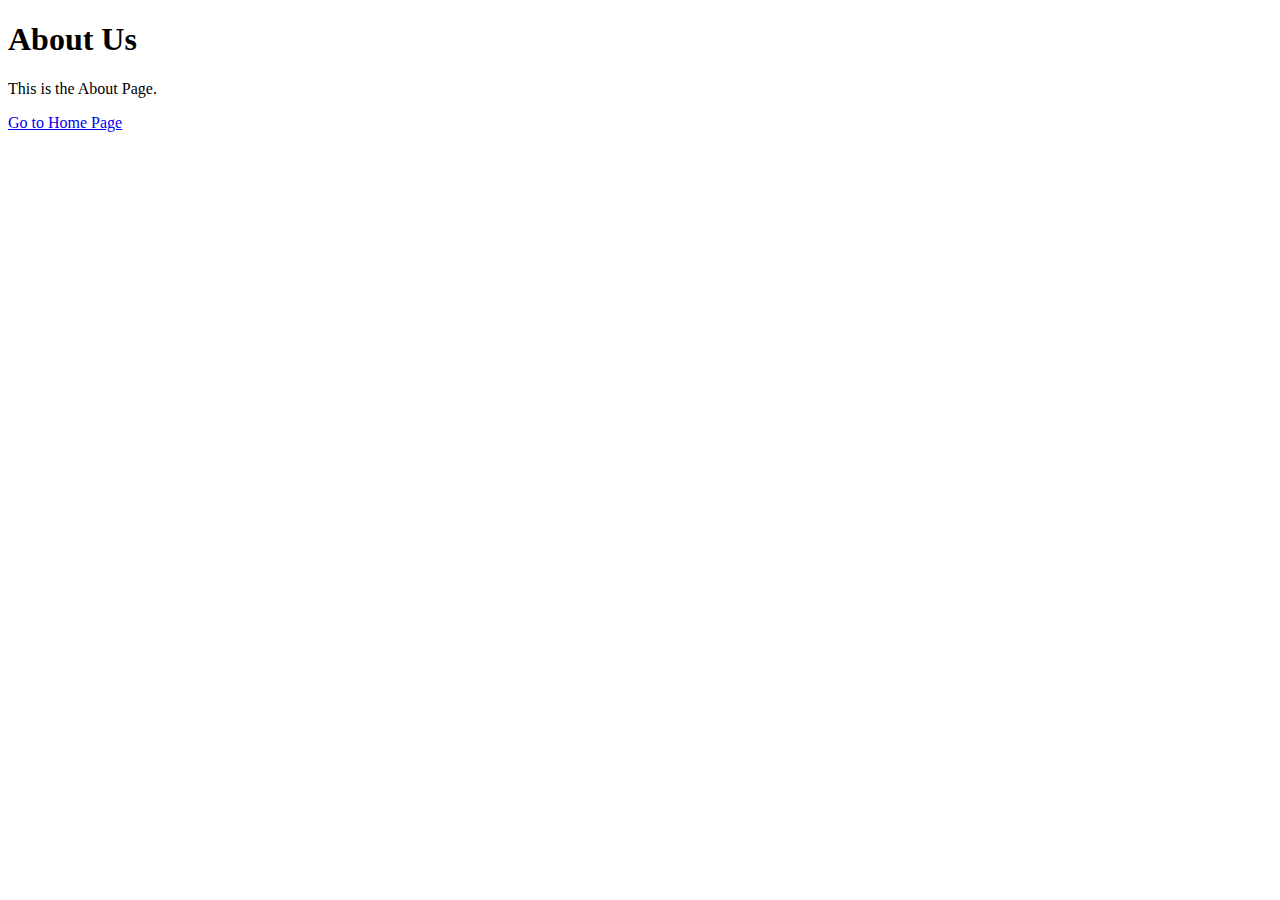
<file: qn2/templates/about.html>
<!DOCTYPE html>
<html lang="en">
<head>
    <meta charset="UTF-8">
    <meta name="viewport" content="width=device-width, initial-scale=1.0">
    <title>About</title>
</head>
<body>
    <h1>About Us</h1>
    <p>This is the About Page.</p>
    <p><a href="{{ url_for('home') }}">Go to Home Page</a></p>
</body>
</html>
</file>
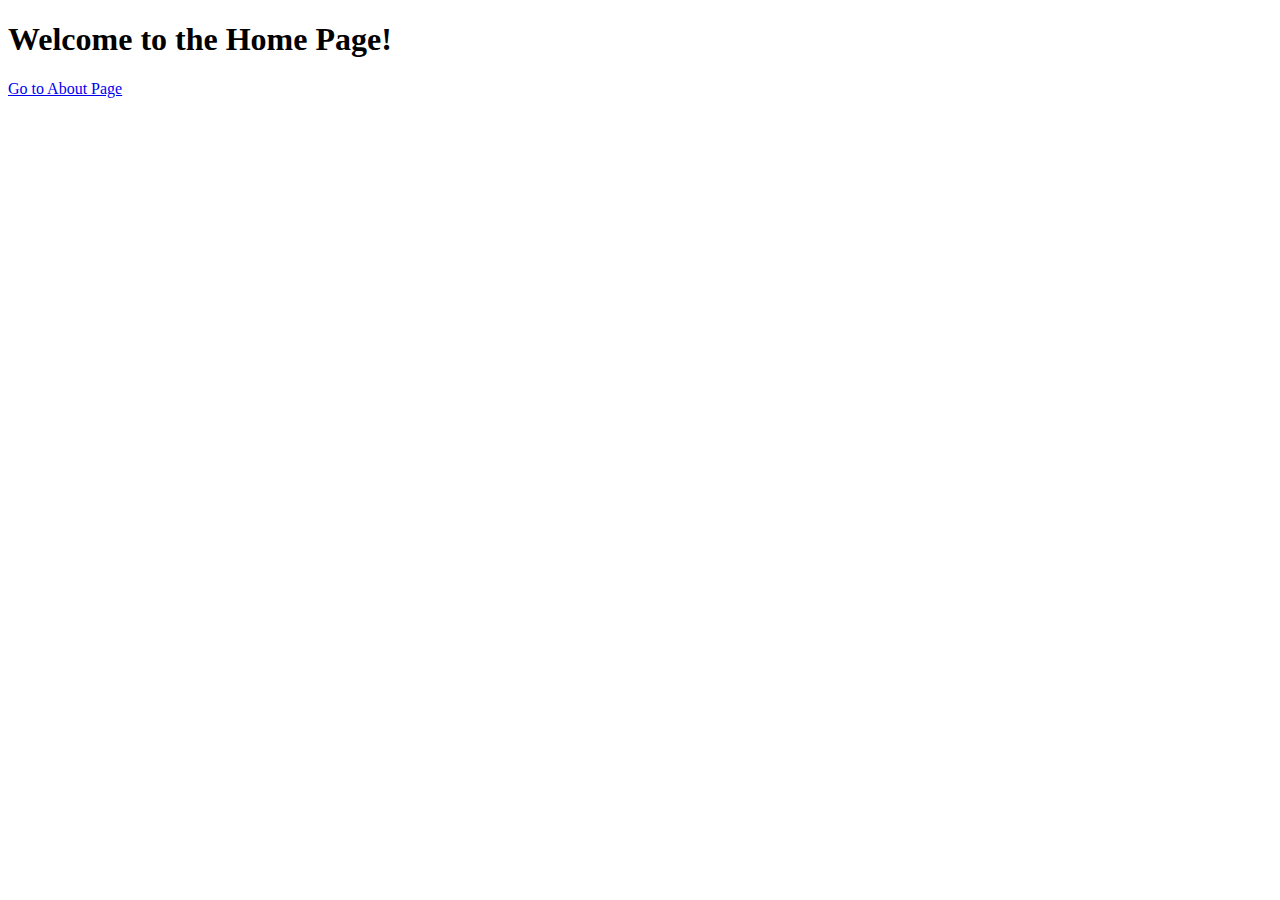
<file: qn2/templates/home.html>
<!DOCTYPE html>
<html lang="en">
<head>
    <meta charset="UTF-8">
    <meta name="viewport" content="width=device-width, initial-scale=1.0">
    <title>Home</title>
</head>
<body>
    <h1>Welcome to the Home Page!</h1>
    <p><a href="{{ url_for('about') }}">Go to About Page</a></p>
</body>
</html>
</file>
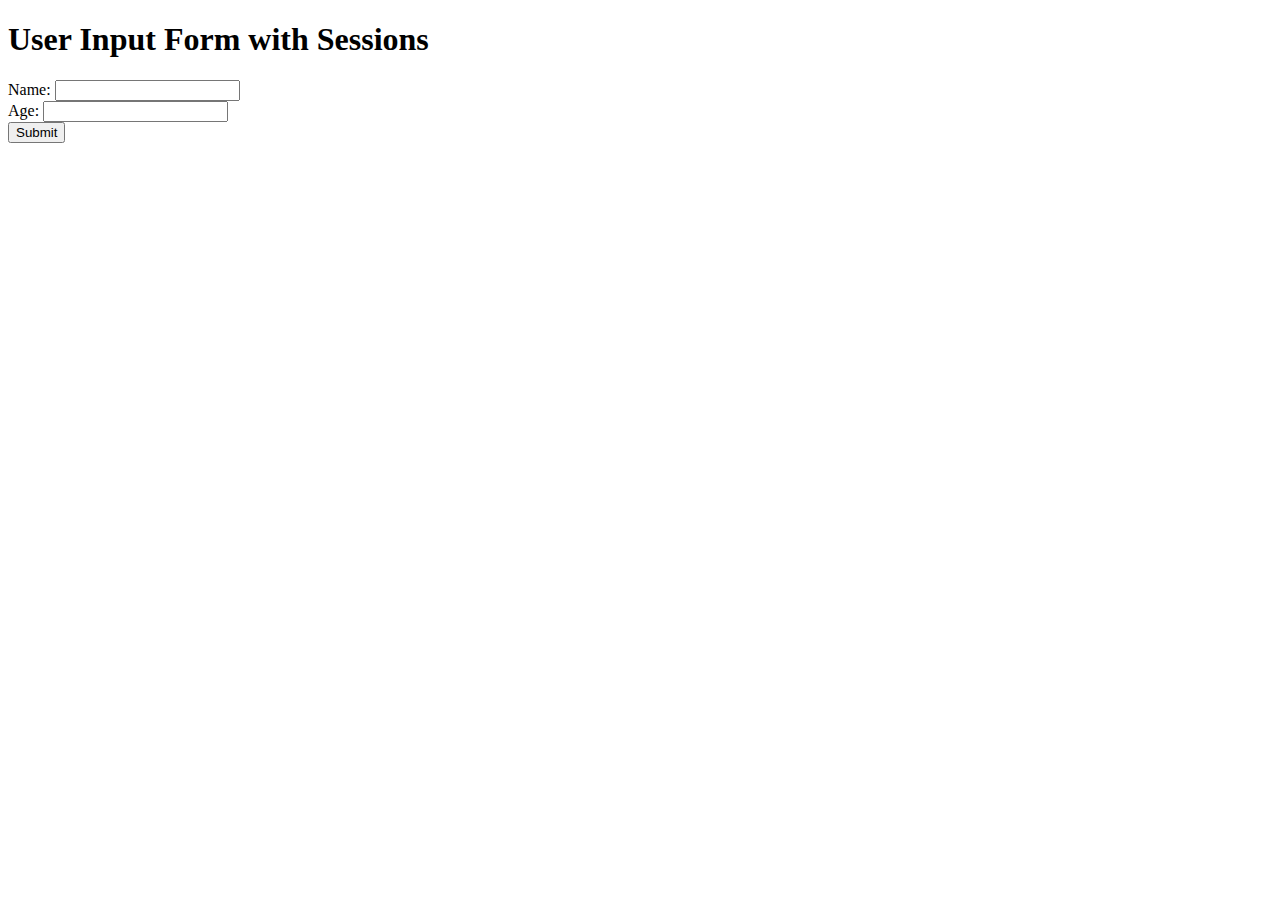
<file: qn5/templates/index_session.html>
<!DOCTYPE html>
<html lang="en">
<head>
    <meta charset="UTF-8">
    <meta http-equiv="X-UA-Compatible" content="IE=edge">
    <meta name="viewport" content="width=device-width, initial-scale=1.0">
    <title>User Input Form with Sessions</title>
</head>
<body>
    <h1>User Input Form with Sessions</h1>
    <form method="POST" action="/">
        <label for="name">Name:</label>
        <input type="text" name="name" required>
        <br>
        <label for="age">Age:</label>
        <input type="text" name="age" required>
        <br>
        <input type="submit" value="Submit">
    </form>
</body>
</html>
</file>
